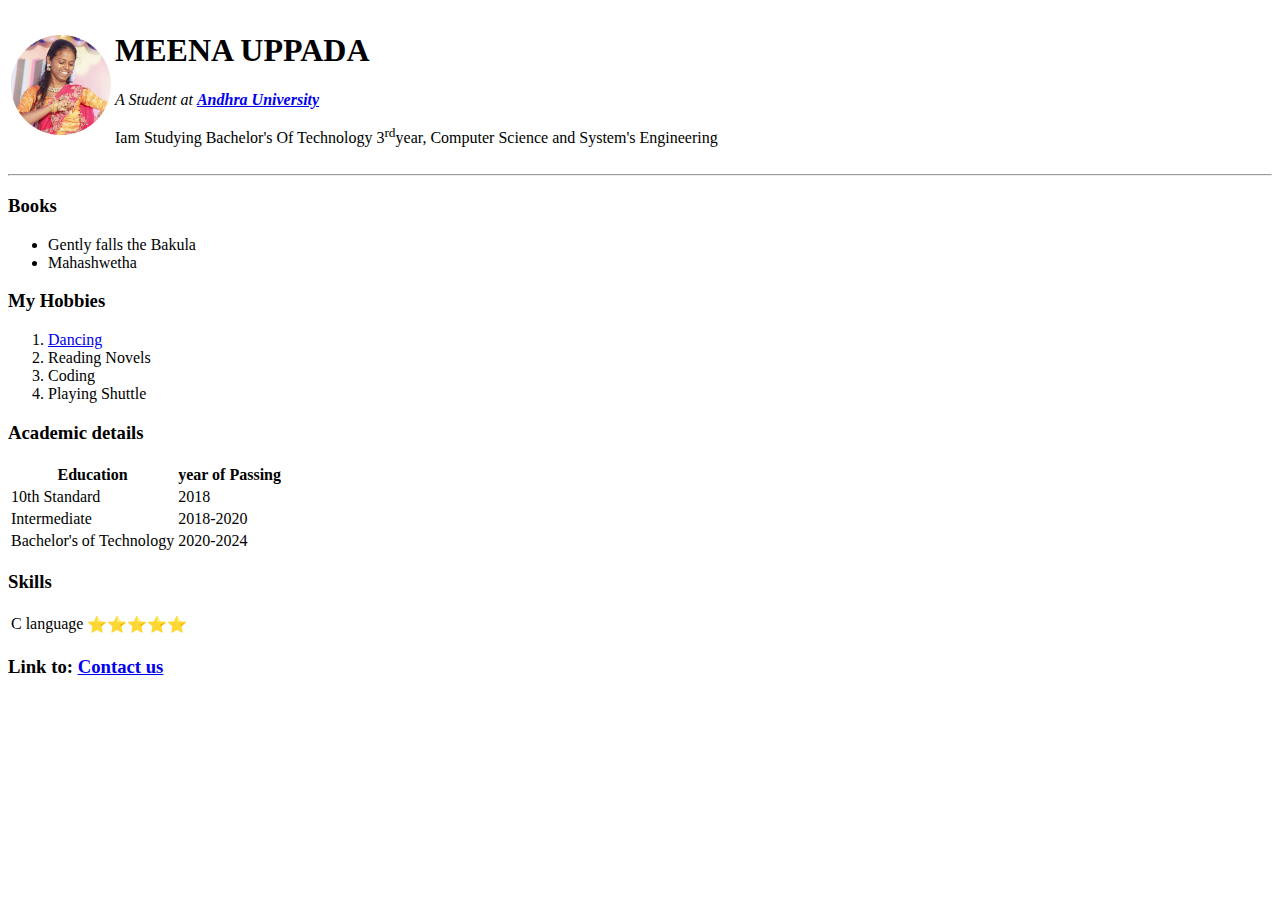
<file: index.html>
<!DOCTYPE html>
<head>
    <meta charset="UTF-8">
    
    <title>Meena's Personal site</title>
</head>
<body>
    <table >
        <tr>
            <td>
                <img src="Meena.png" alt="Meena's Profile Picture" width="100" height="100">

            </td>
            <td>
                <h1>MEENA UPPADA</h1>
                <p><em>A Student at <strong><a href='https://www.andhrauniversity.edu.in/'>Andhra University</a></strong></em></p>
                <p>Iam Studying Bachelor's Of Technology 3<sup>rd</sup>year, Computer Science and System's Engineering</p>

            </td>
        </tr>
    </table>
    
    
    <hr>
    <p><h3>Books</h3></p>
    <ul>
        <li>Gently falls the Bakula</li>
        <li>Mahashwetha</li>
    </ul>
    <p><h3>My Hobbies</h3></p>
    <ol>
        <li><a href='https://www.youtube.com/shorts/918PfMcncec?feature=share3'>Dancing</a></li>
        <li>Reading Novels</li>
        <li>Coding</li>
        <li>Playing Shuttle</li>
    </ol>
    <h3>Academic details</h3>
    <table>
        <thead>
            <tr>
                <th><strong>Education</strong></th>
                <th><strong>year of Passing</strong></th>
            </tr>
        </thead>
        <tbody>
            <tr>
                <td>10th Standard</td>
                <td>2018</td>
            </tr>
            <tr>
                <td>Intermediate</td>
                <td>2018-2020</td>
            </tr>
            <tr>
                <td>
                    Bachelor's of Technology
                </td>
                <td>2020-2024</td>
            </tr>

        </tbody>
    </table cellspacing="10">
    <h3>Skills</h3>
    <table>
        <tr>
            <td>C language</td>
            <td>⭐⭐⭐⭐⭐</td>
        </tr>
    </table>
    <h3>Link to:
        <a href="contact.html">Contact us</a>
    </h3>
</body>
</html>
</file>
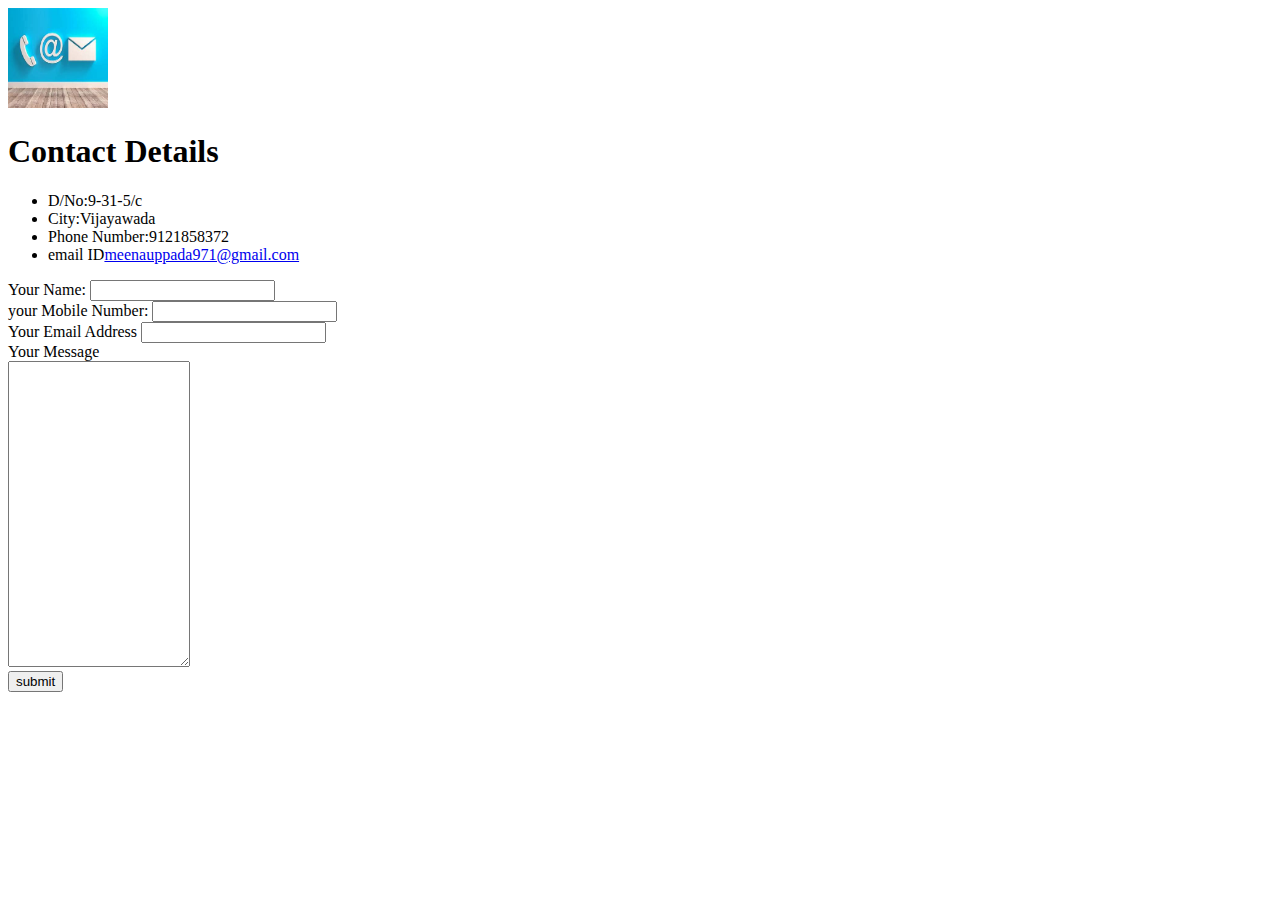
<file: contact.html>
<!DOCTYPE html>
<head>
    <meta charset="UTF-8">
    <title>Contact Details</title>
</head>
<body>
    <img src="contact.jpg" width="100" height="100">
    <h1>Contact Details</h1>
    <ul>
        <li>D/No:9-31-5/c</li>
        <li>City:Vijayawada</li>
        <li>Phone Number:9121858372</li>
        <li>email ID<a href="meenauppada971@gmail.com">meenauppada971@gmail.com</a></li>
        
    </ul>
    <form class="" action="mailto:320106410051@gmail.com" method="'post">
        <label>Your Name:</label>
        <input type="text" name="" value=""><br>
        <label>your Mobile Number:</label>
        <input type="text" name="" value=""><br>
        <label>Your Email Address</label>
        <input type="email" name="" value=""><br>
        <label>Your Message</label><br>
        <textarea name="name" rows="20" columns="4"></textarea><br>
        <input type="submit" value="submit"><br>

    </form>
</body>
</file>
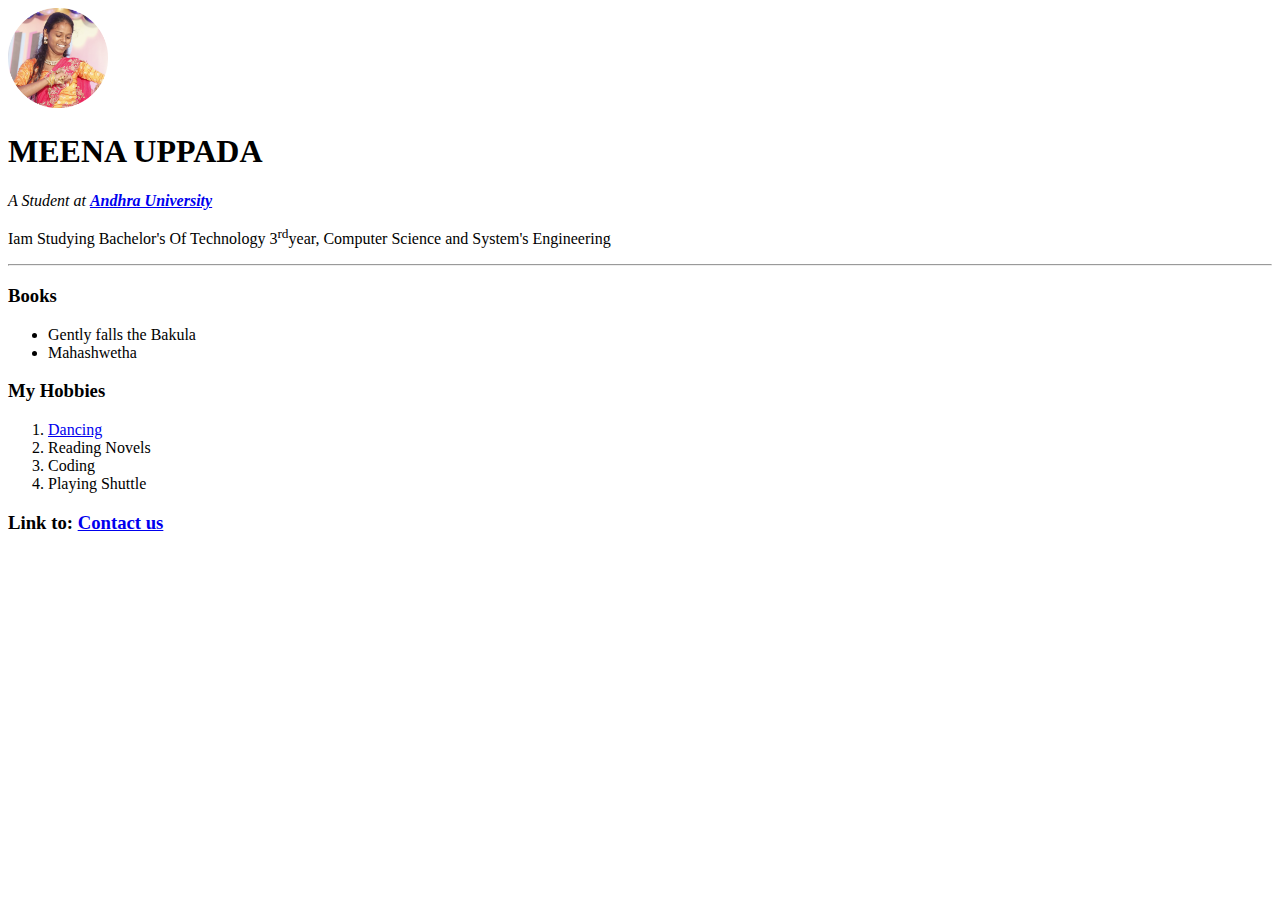
<file: index1.html>
<!DOCTYPE html>
<head>
    <meta charset="UTF-8">
    
    <title>Meena's Personal site</title>
</head>
<body>
    
    <img src="Meena.png" alt="Meena's Profile Picture" width="100" height="100">

    <h1>MEENA UPPADA</h1>
    <p><em>A Student at <strong><a href='https://www.andhrauniversity.edu.in/'>Andhra University</a></strong></em></p>
    <p>Iam Studying Bachelor's Of Technology 3<sup>rd</sup>year, Computer Science and System's Engineering</p>
    <hr>
    <p><h3>Books</h3></p>
    <ul>
        <li>Gently falls the Bakula</li>
        <li>Mahashwetha</li>
    </ul>
    <p><h3>My Hobbies</h3></p>
    <ol>
        <li><a href='https://www.youtube.com/shorts/918PfMcncec?feature=share3'>Dancing</a></li>
        <li>Reading Novels</li>
        <li>Coding</li>
        <li>Playing Shuttle</li>
    </ol>
    <h3>Link to:
        <a href="contact.html">Contact us</a>
    </h3>
</body>
</html>
</file>
